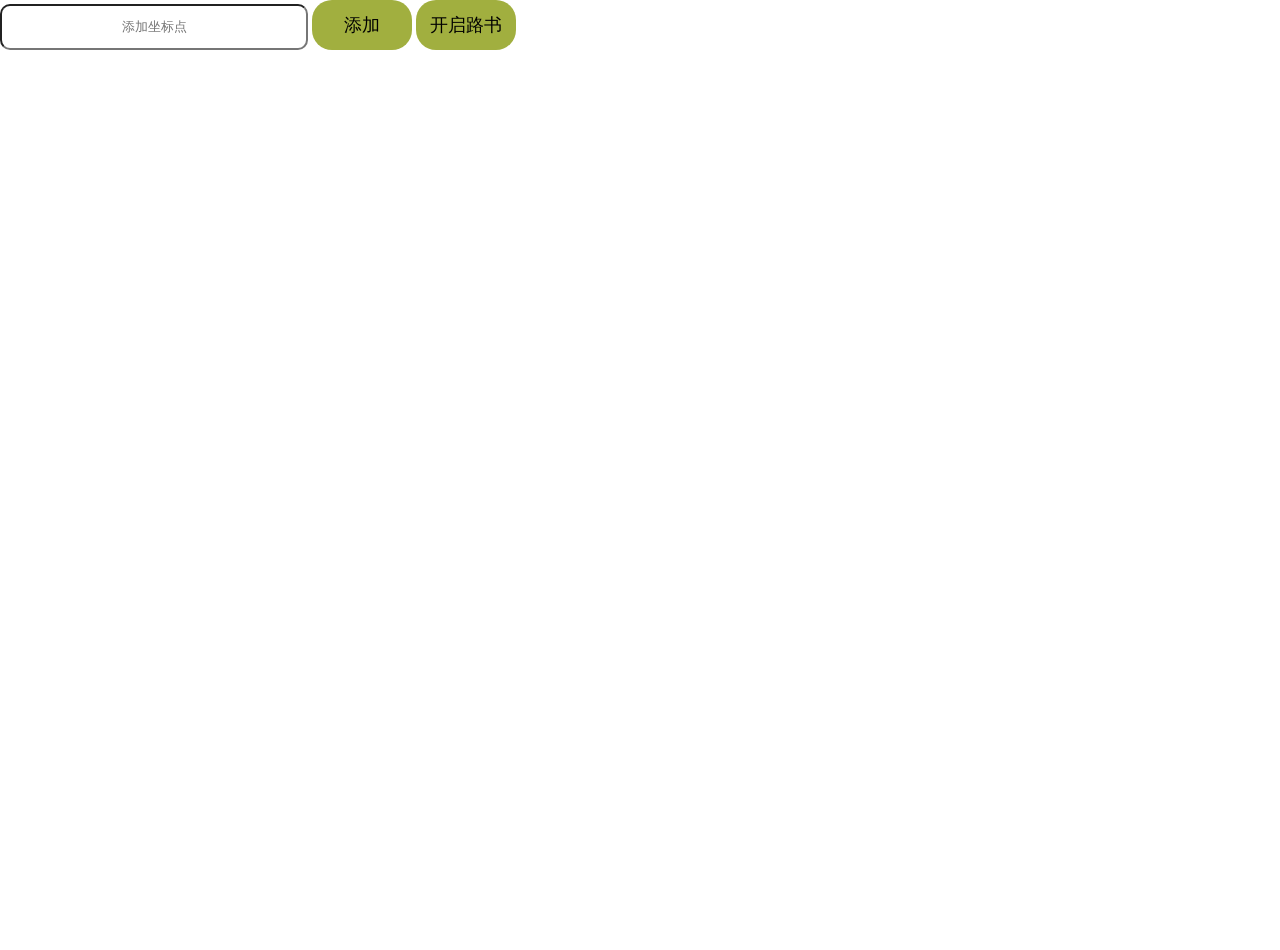
<file: Lushu.html>
<!DOCTYPE html>
<html>
	<head>
		<meta http-equiv="Content-Type" content="text/html; charset=utf-8" />
		<meta name="viewport" content="initial-scale=1.0, user-scalable=no" />
		<style type="text/css">
			body,
			html,
			#allmap {
				width: 100%;
				height: 100%;
				overflow: hidden;
				margin: 0;
				font-family: "微软雅黑";
			}
			input {
				height: 40px;
				width: 300px;
				border-radius: 10px;
				text-align: center;
				background: rgba(255, 255, 255, 0.5);
			}
			button{
				width: 100px;
				height: 50px;
				border-radius: 20px;/*圆角为20px*/
				border: none;/*去掉边框*/
				font-size: 18px;/*字体大小*/
				background: #a1af3f;
			}
		</style>
		<script type="text/javascript"
			src="//api.map.baidu.com/api?type=webgl&v=1.0&ak=4KtD5QibOGDiYYqTxXVVJJPOcpug4ePe"></script>
		<script type="text/javascript" src="//api.map.baidu.com/library/LuShu/gl/src/LuShu_min.js"></script>
		<title>大地线路书</title>
	</head>
	<body>
		<input id="zbd" placeholder="添加坐标点" />
		<button onclick="addPoint()">添加</button>
		<button onclick="startLushu()">开启路书</button>
		<div id="allmap"></div>
	</body>
</html>
<script type="text/javascript">
	// 百度地图API功能
	var map = new BMapGL.Map("allmap");
	var point = new BMapGL.Point(116.404, 39.925);
	map.centerAndZoom(point, 15);
	map.enableScrollWheelZoom();

	function startLushu() {
		var polyline = new BMapGL.Polyline(path, {
			clip: false,
			geodesic: true,
			strokeWeight: 3
		});
		map.addOverlay(polyline);
		var fly = new Image();
		fly.src = "img/卫星.png";
		lushu = new BMapGLLib.LuShu(map, polyline.getPath(), {
			geodesic: true,
			autoCenter: true,
			icon: new BMapGL.Icon(fly, new BMapGL.Size(48, 48), {
				anchor: new BMapGL.Size(24, 24)
			}),
			speed: 1000,
			enableRotation: true
		});
		setTimeout('lushu.start()', 4000);
	}
	//创建地址解析器实例
	var myGeo = new BMapGL.Geocoder();

	function addPoint() {
		var zbd = document.getElementById("zbd");
		myGeo.getPoint(zbd.value, function(point) {
			if (point) {
				path.push(point); /*给路径添加新的点*/
				alert("添加成功!");

			} else {
				alert('您选择的地址没有解析到结果！');
			}
		})
	}
	var path = [];
</script>
</file>
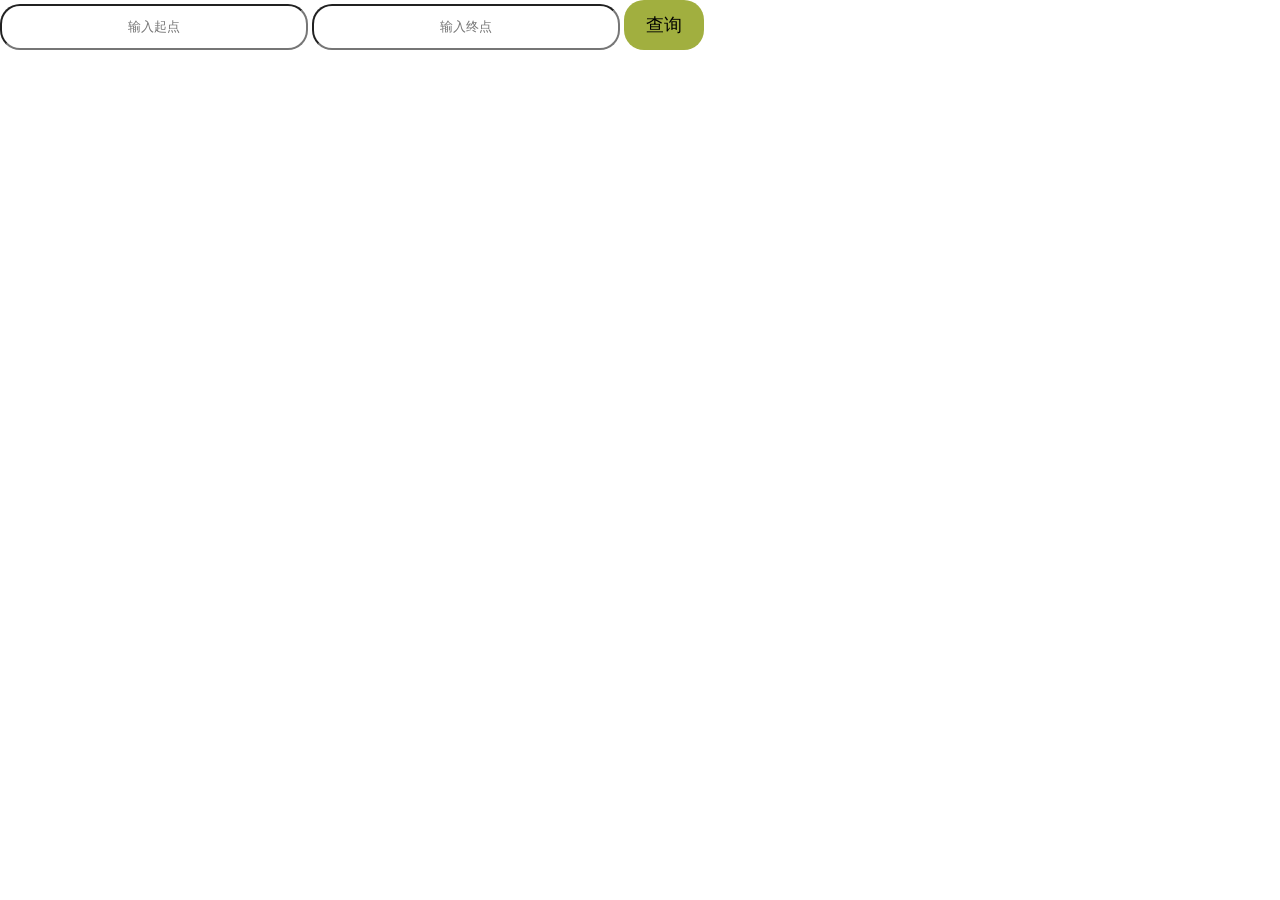
<file: walk-guide.html>
<!DOCTYPE html>
<html lang="en">
	<head>
		<meta charset="UTF-8">
		<meta name="viewport" content="width=device-width, initial-scale=1.0">
		<script type="text/javascript"
			src="//api.map.baidu.com/api?type=webgl&v=1.0&ak=aGeliBgNx1PJmMlkheDDGoMO1hsITLRq"></script>
		<title>步行导航</title>
		<style type="text/css">
			body,
			html {
				width: 100%;
				height: 100%;
				padding: 0;
				margin: 0;
				font-family: "微软雅黑";
			}

			#l-map {
				height: 400px;
				width: 100%;
			}

			#r-result,
			#r-result table {
				width: 100%;

			}

			.box {
				position: absolute;
				/*绝对定位*/
				z-index: 999;
			}

			.box input {
				height: 40px;
				width: 300px;
				border-radius: 20px;/*圆角为20px*/
				text-align: center;
				background: rgba(255, 255, 255, 0.5);
			}
			button{
				width: 80px;
				height: 50px;
				border-radius: 20px;/*圆角为20px*/
				border: none;/*去掉边框*/
				font-size: 18px;/*字体大小*/
				background: #a1af3f;
			}
		</style>
	</head>
	<body>
		<div class="box">
			<input id="qd" placeholder="输入起点" />
			<input id="zd" placeholder="输入终点" />
			<button onclick="chaxun()">查询</button>
		</div>
		<div id="l-map"></div>
		<div id="r-result"></div>

	</body>
</html>
<script type="text/javascript">
	// 百度地图API功能
	var map = new BMapGL.Map("l-map");
	map.centerAndZoom(new BMapGL.Point(116.404, 39.915), 11);
	var walking = new BMapGL.WalkingRoute(map, {
		renderOptions: {
			map: map,
			panel: "r-result",
			autoViewport: true
		}
	});
	walking.search("西单", "慈云寺");

	function chaxun() {
		var qd = document.getElementById("qd");
		var zd = document.getElementById("zd");
		walking.search(qd.value, zd.value);
	}
</script>
</file>
